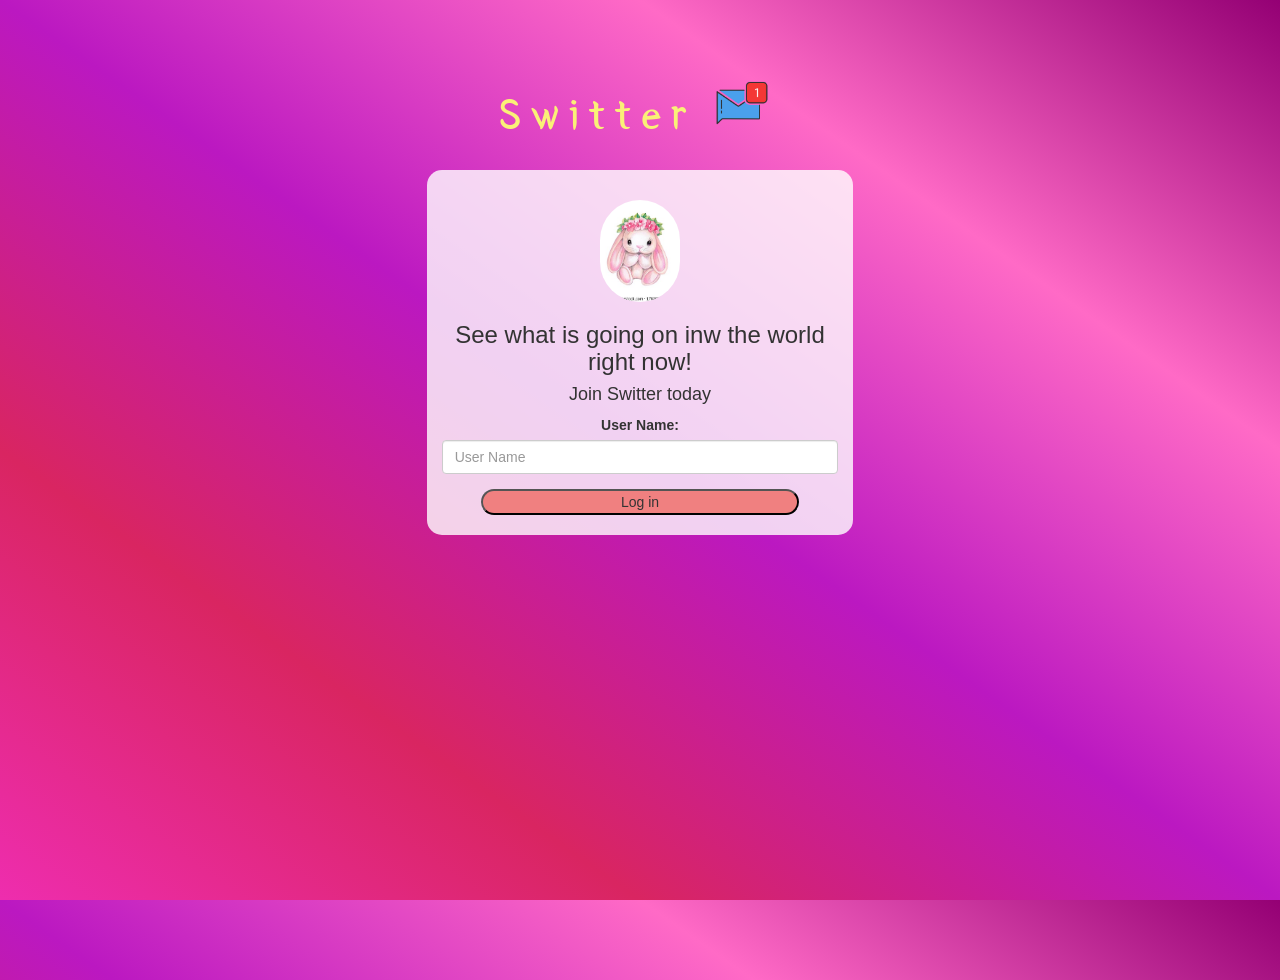
<file: index.html>
<!DOCTYPE html>
<html>
<head>
	<title>Switter</title>
<link href="https://fonts.googleapis.com/css?family=Yeon+Sung&display=swap" rel="stylesheet"><meta name="viewport" content="width=device-width, initial-scale=1">

<link rel="stylesheet" href="https://maxcdn.bootstrapcdn.com/bootstrap/3.4.0/css/bootstrap.min.css">
<script src="https://ajax.googleapis.com/ajax/libs/jquery/3.4.1/jquery.min.js"></script>
<script src="https://maxcdn.bootstrapcdn.com/bootstrap/3.4.0/js/bootstrap.min.js"></script>

<link rel="stylesheet" type="text/css" href="style.css">
<script src="kwitter.js"></script>
</head>
<body>
<center>
	<h1 class="header">	
		Switter<sup>
	<img src="m2.png">
	</sup>
</h1>
	<div class="col-lg-4 col-md-6 col-sm-6 col-xs-11 login_div">
	<img src="bunny pic.jpg" class="logo">
		<h3 >See what is going on inw the world right now!</h3>
		<h4 >Join Switter today</h4>
		<div class="form-group">
		  <label >User Name:</label>
		  <input type="text" id="user_name" class="form-control" placeholder="User Name">
		</div>
		<button id="login_button" onclick="addUser()">Log in</button>
		<br><br>
	</div>
</center>
</body>
</html>
</file>
<file: style.css>
html, body
{
  height: 100%;
  margin: 0;
}

body
{
background-image: linear-gradient(to right top, #ee2dae, #d92561, #bb18c1, #ff6ac6, #940074);
}

.header
{
	color: rgb(250, 241, 119);font-family: 'Yeon Sung';font-size: 45px;letter-spacing: 10px;margin-top: 80px;
}
.header img
{
	width: 80px;margin-left: -15px;
}

.login_div
{
	background: rgba(255,255,255,0.8);float: none;border-radius: 15px;
}

.logo
{
	width: 80px;margin-top: 30px;border-radius: 40px;
}

#login_button
{
	width: 80%;
	border-radius: 15px;
	background-color: lightcoral;
}

.room_name
{
	cursor: pointer;
	font-size: 20px;
}


#logout
{
	font-size: 20px; float: right;
}


#output
{
	padding: 10px; width:80%;background: rgba(255,255,255,0.8);border-radius: 15px;
}

.input_div_room_page
{
	width: 80%;
}

.input_div label
{
	color: white;font-size: 20px;
}


.input_div_message_page
{
	position: fixed;bottom: 0px;width: 100%;background: rgba(255,255,255,0.8);
}
.input_div_message_page label
{
	color: black;
}
.input_div_message_page #msg
{
	width: 80%;
}
.input_div_message_page button
{
	margin-top: 15px;
	width: 50%; 
}
.color_white
{
	color: white
}

.user_tick
{
	width:20px;
}
.message_h4
{
	padding-left:5px;color:grey;
}
</file>
